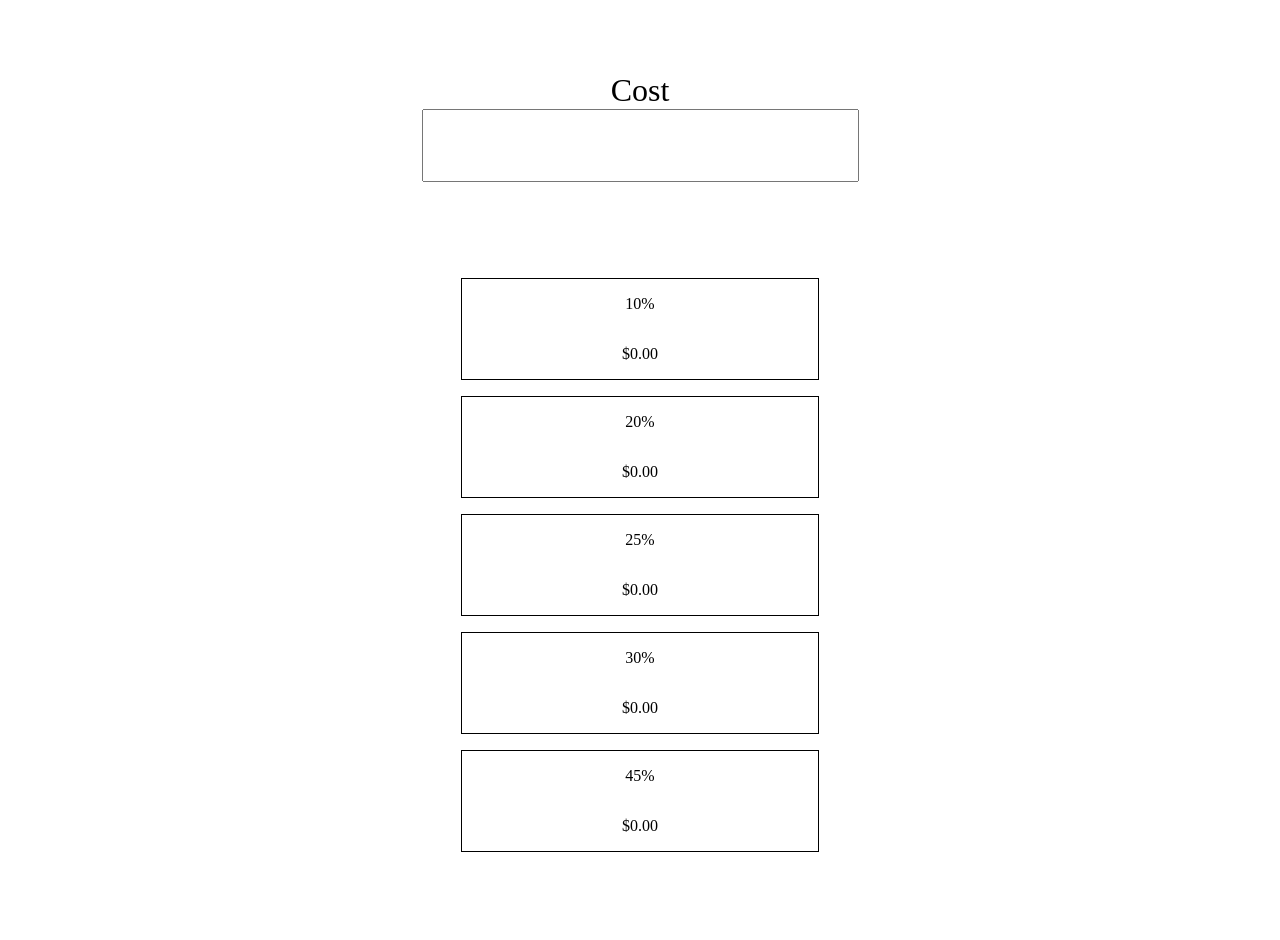
<file: index.html>
<!DOCTYPE html>
<html lang="en">
  <head>
    <meta charset="UTF-8" />
    <meta name="viewport" content="width=device-width, initial-scale=1.0" />
    <title>GP Calc</title>
    <link rel="stylesheet" href="./styles.css" />
    <script defer src="./script.js"></script>
  </head>
  <body>
    <form>
      <div class="input">
        <label for="cost-input">Cost</label>
        <input type="number" id="cost-input" step=".01" />
      </div>
      <div class="cards">
        <div class="card">
          <div class="output-label">10%</div>
          <div id="output-10" class="output">$0.00</div>
        </div>
        <div class="card">
          <div class="output-label">20%</div>
          <div id="output-20" class="output">$0.00</div>
        </div>
        <div class="card">
          <div class="output-label">25%</div>
          <div id="output-25" class="output">$0.00</div>
        </div>
        <div class="card">
          <div class="output-label">30%</div>
          <div id="output-30" class="output">$0.00</div>
        </div>
        <div class="card">
          <div class="output-label">45%</div>
          <div id="output-45" class="output">$0.00</div>
        </div>
      </div>
    </form>
  </body>
</html>
</file>
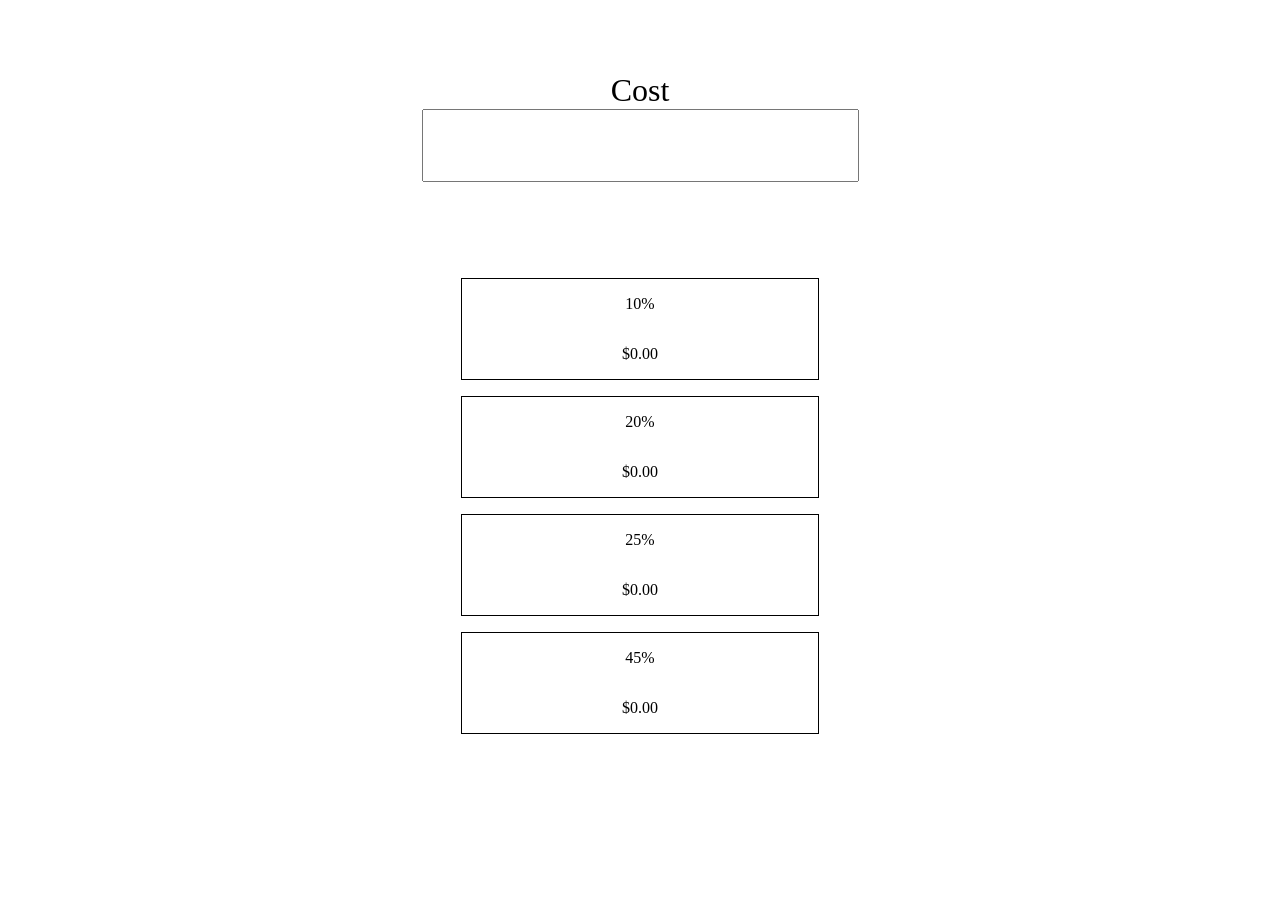
<file: GP Calc.html>
<!DOCTYPE html>
<html lang="en">
  <head>
    <meta charset="UTF-8" />
    <meta name="viewport" content="width=device-width, initial-scale=1.0" />
    <title>GP Calc</title>
    <link rel="stylesheet" href="./styles.css" />
    <script defer src="./script.js"></script>
  </head>
  <body>
    <form>
      <div class="input">
        <label for="cost-input">Cost</label>
        <input type="number" id="cost-input" step=".01" />
      </div>
      <div class="cards">
        <div class="card">
          <div class="output-label">10%</div>
          <div id="output-10" class="output">$0.00</div>
        </div>
        <div class="card">
          <div class="output-label">20%</div>
          <div id="output-20" class="output">$0.00</div>
        </div>
        <div class="card">
          <div class="output-label">25%</div>
          <div id="output-25" class="output">$0.00</div>
        </div>
        <div class="card">
          <div class="output-label">45%</div>
          <div id="output-45" class="output">$0.00</div>
        </div>
      </div>
    </form>
  </body>
</html>
</file>
<file: styles.css>
form {
  padding: 4rem;
  display: flex;
  flex-direction: column;
  gap: 5rem;
}

.card {
  display: flex;
  flex-direction: column;
  align-items: center;
  gap: 2rem;
  padding: 1rem 10rem;
  border: black 1px solid;
  width: fit-content;
  margin: 1rem auto;
}

.input {
  display: flex;
  flex-direction: column;
  font-size: xx-large;
  align-items: center;
}

input {
  padding: 1rem;
  font-size: xx-large;
  text-align: center;
}
</file>
